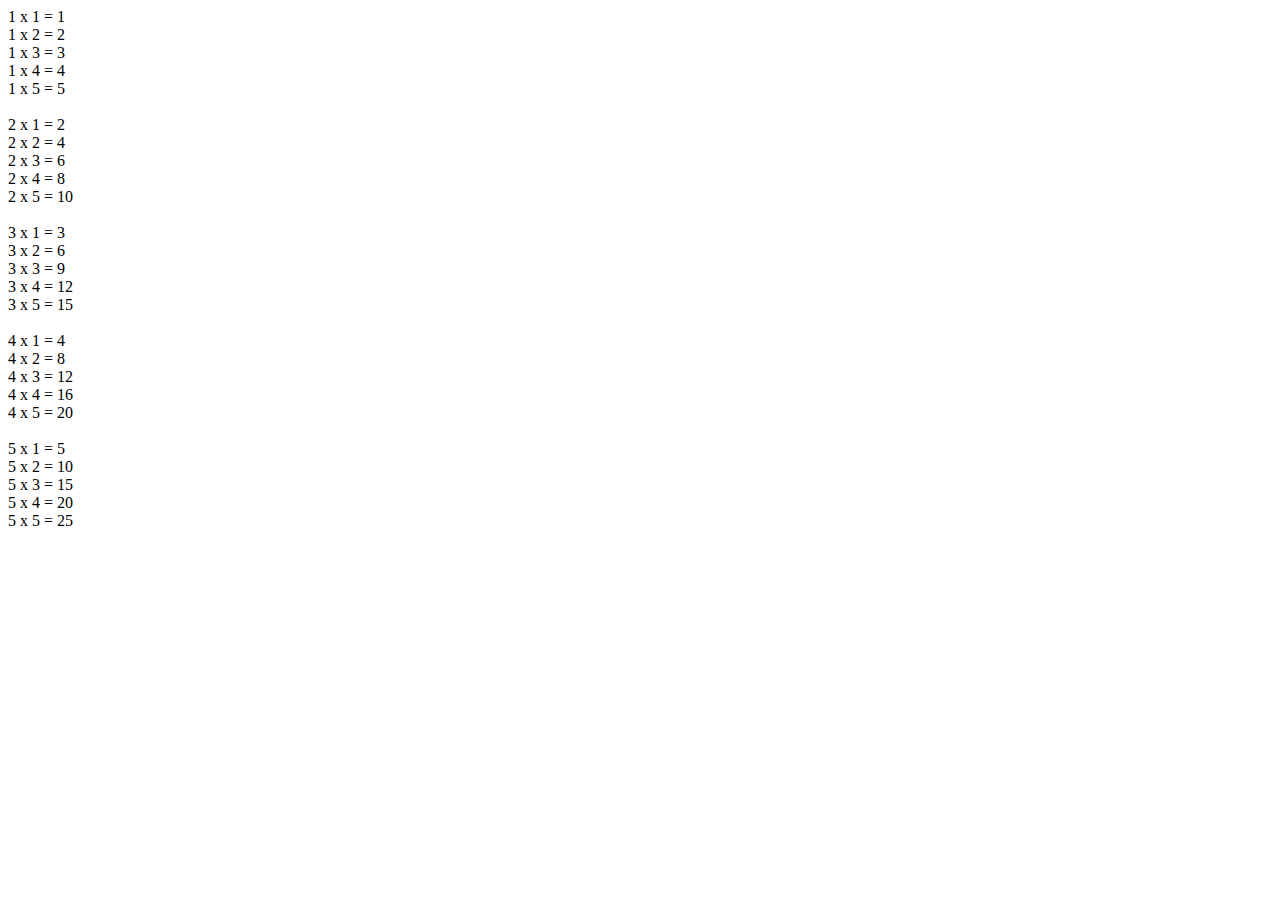
<file: chapter 17 to 20/index.html>
<!DOCTYPE html>
<html lang="en">
<head>
    <meta charset="UTF-8">
    <meta name="viewport" content="width=device-width, initial-scale=1.0">
    <title>chapter 17 to 20</title>
</head>
<body>
    


    <script src="./javascript/app.js"></script>
</body>
</html>
</file>
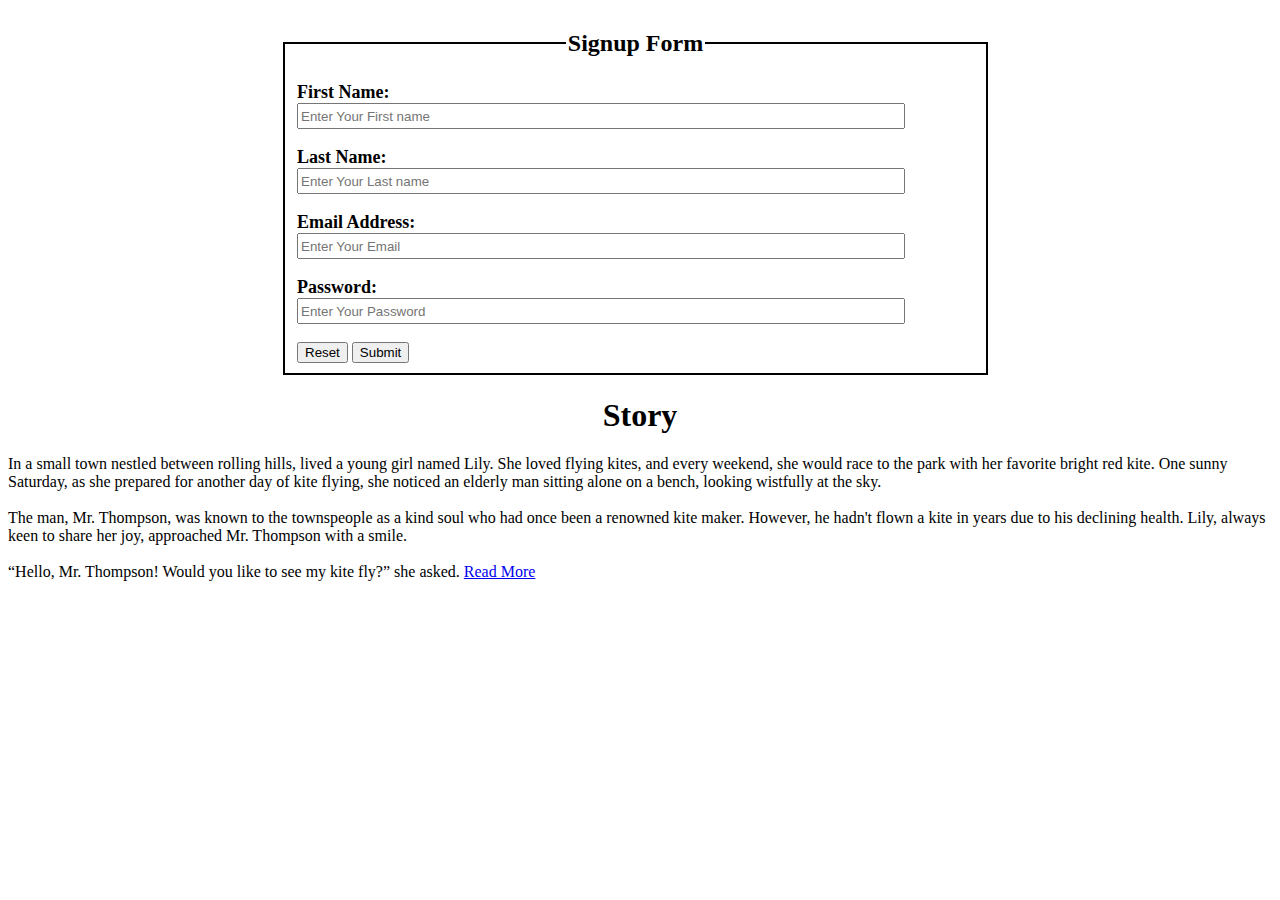
<file: chapter 49-to-52/index.html>
<!DOCTYPE html>
<html lang="en">
<head>
    <meta charset="UTF-8">
    <meta name="viewport" content="width=device-width, initial-scale=1.0">
    <title>events</title>
</head>
<body>


    <!------------------ question-1 --------------------->

    
    <!-- form start -->

    <form action="" method="post" onsubmit="getValues(event)" style=" width: 725px; margin-left: 265px;">

        <fieldset style="border: 2px solid black; margin: 10px;">

            <!-- form head start  -->
             
            <legend style="text-align: center;">
                <h2>Signup Form</h2>
            </legend>

            <!-- form head end  -->


            <!-- first name -->
             
            <label for="name"><strong style="font-size: 18px;">First Name:</strong></label><br>
            <input id="name" type="text" name="first-name" placeholder="Enter Your First name" required
                style="width: 600px; height: 20px;">



                
            <!-- last name -->
            <br><br>
            <label for="last-name"><strong style="font-size: 18px;">Last Name:</strong></label><br>
            <input id="last-name" type="text" name="last-name" placeholder="Enter Your Last name" required
                style="width: 600px; height: 20px;">

            <!-- email address -->

            <br><br>
            <label for="Email"><strong style="font-size: 18px;">Email Address:</strong></label><br>
            <input id="Email" type="email" name="email" placeholder="Enter Your Email" required
                style="width: 600px; height: 20px;">

            <!-- password -->

            <br><br>
            <label for="password"><strong style="font-size: 18px;">Password:</strong></label><br>
            <input id="password" type="password" maxlength="15" name="password" placeholder="Enter Your Password"
                style="width: 600px; height: 20px;">

                <br><br>
                <button type="reset">Reset</button>
              <button type="submit">Submit</button>

        </fieldset>

    </form>


    <div id="formData"></div>
    <!-- form end -->

    








<!------------------ question-2 ------------------------------>
<h1 style="text-align: center;">Story</h1>
<p id="story">In a small town nestled between rolling hills, lived a young girl named Lily. She loved flying kites, and every weekend, she would race to the park with her favorite bright red kite. One sunny Saturday, as she prepared for another day of kite flying, she noticed an elderly man sitting alone on a bench, looking wistfully at the sky. <br><br>

    The man, Mr. Thompson, was known to the townspeople as a kind soul who had once been a renowned kite maker. However, he hadn't flown a kite in years due to his declining health. Lily, always keen to share her joy, approached Mr. Thompson with a smile.<br><br>
    
    “Hello, Mr. Thompson! Would you like to see my kite fly?” she asked.
    
 <a href="JavaScript:void(0)" onclick="readMore()">Read More</a></p>



    <script src="app.js"></script>
</body>
</html>
</file>
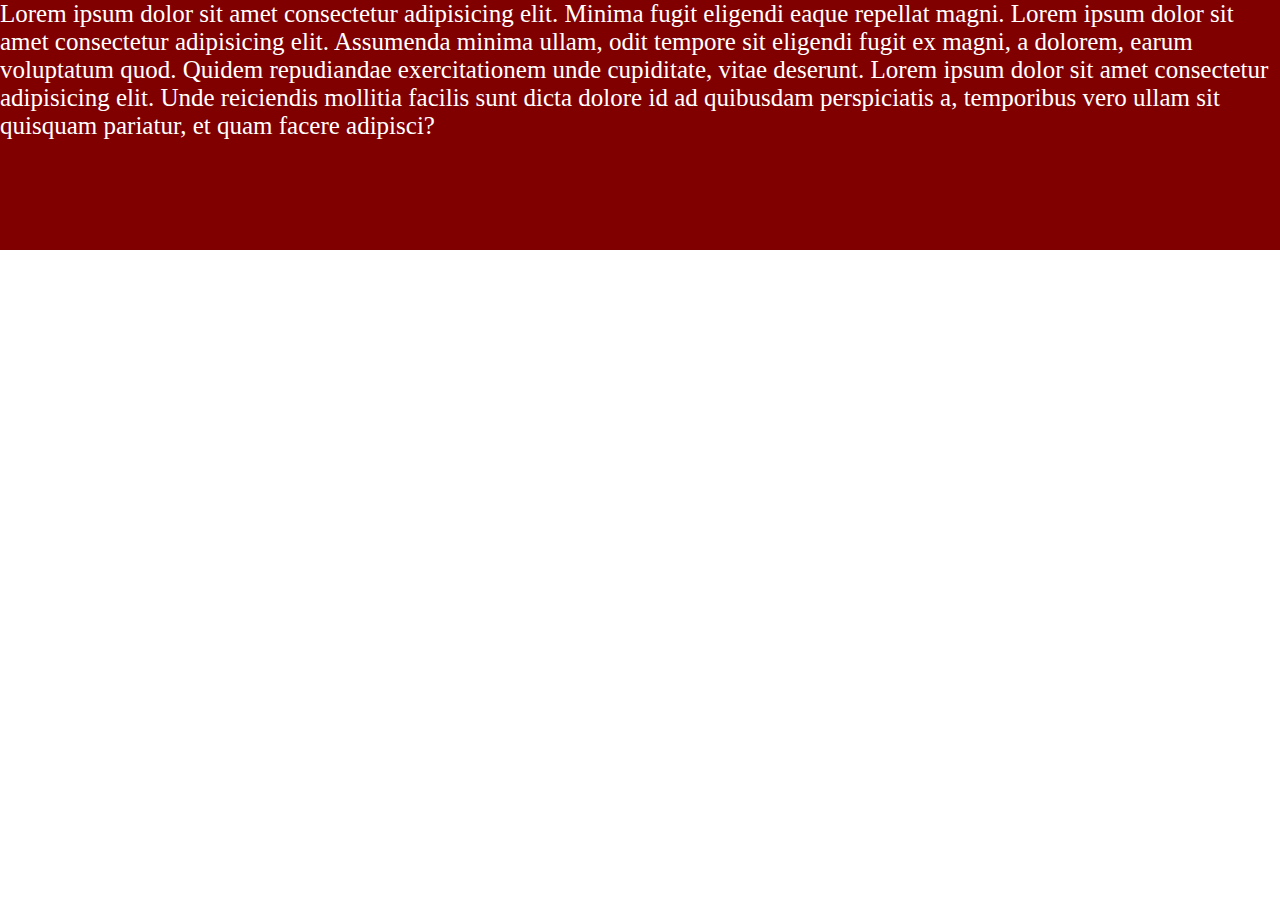
<file: chapter-1/index.html>
<!DOCTYPE html>
<html lang="en">
<head>
    <meta charset="UTF-8">
    <meta name="viewport" content="width=device-width, initial-scale=1.0">
    <title>chapter-1</title>
    <link rel="stylesheet" href="./assets/css/style.css">
   
</head>
<body>
    <div id="para"><p>Lorem ipsum dolor sit amet consectetur adipisicing elit. Minima fugit eligendi eaque repellat magni. Lorem ipsum dolor sit amet consectetur adipisicing elit. Assumenda minima ullam, odit tempore sit eligendi fugit ex magni, a dolorem, earum voluptatum quod. Quidem repudiandae exercitationem unde cupiditate, vitae deserunt. Lorem ipsum dolor sit amet consectetur adipisicing elit. Unde reiciendis mollitia facilis sunt dicta dolore id ad quibusdam perspiciatis a, temporibus vero ullam sit quisquam pariatur, et quam facere adipisci?</p></div>

    <script src="./assets/javascript/app.js"></script>
</body>
</html>
</file>
<file: chapter-1/assets/css/style.css>
*{
   margin: 0; 
   padding: 0;
   box-sizing: border-box;
}

#para{
    height: 250px;
    width: auto;
    color: white;
    background-color: maroon;
    font-size: 25px;
}
</file>
